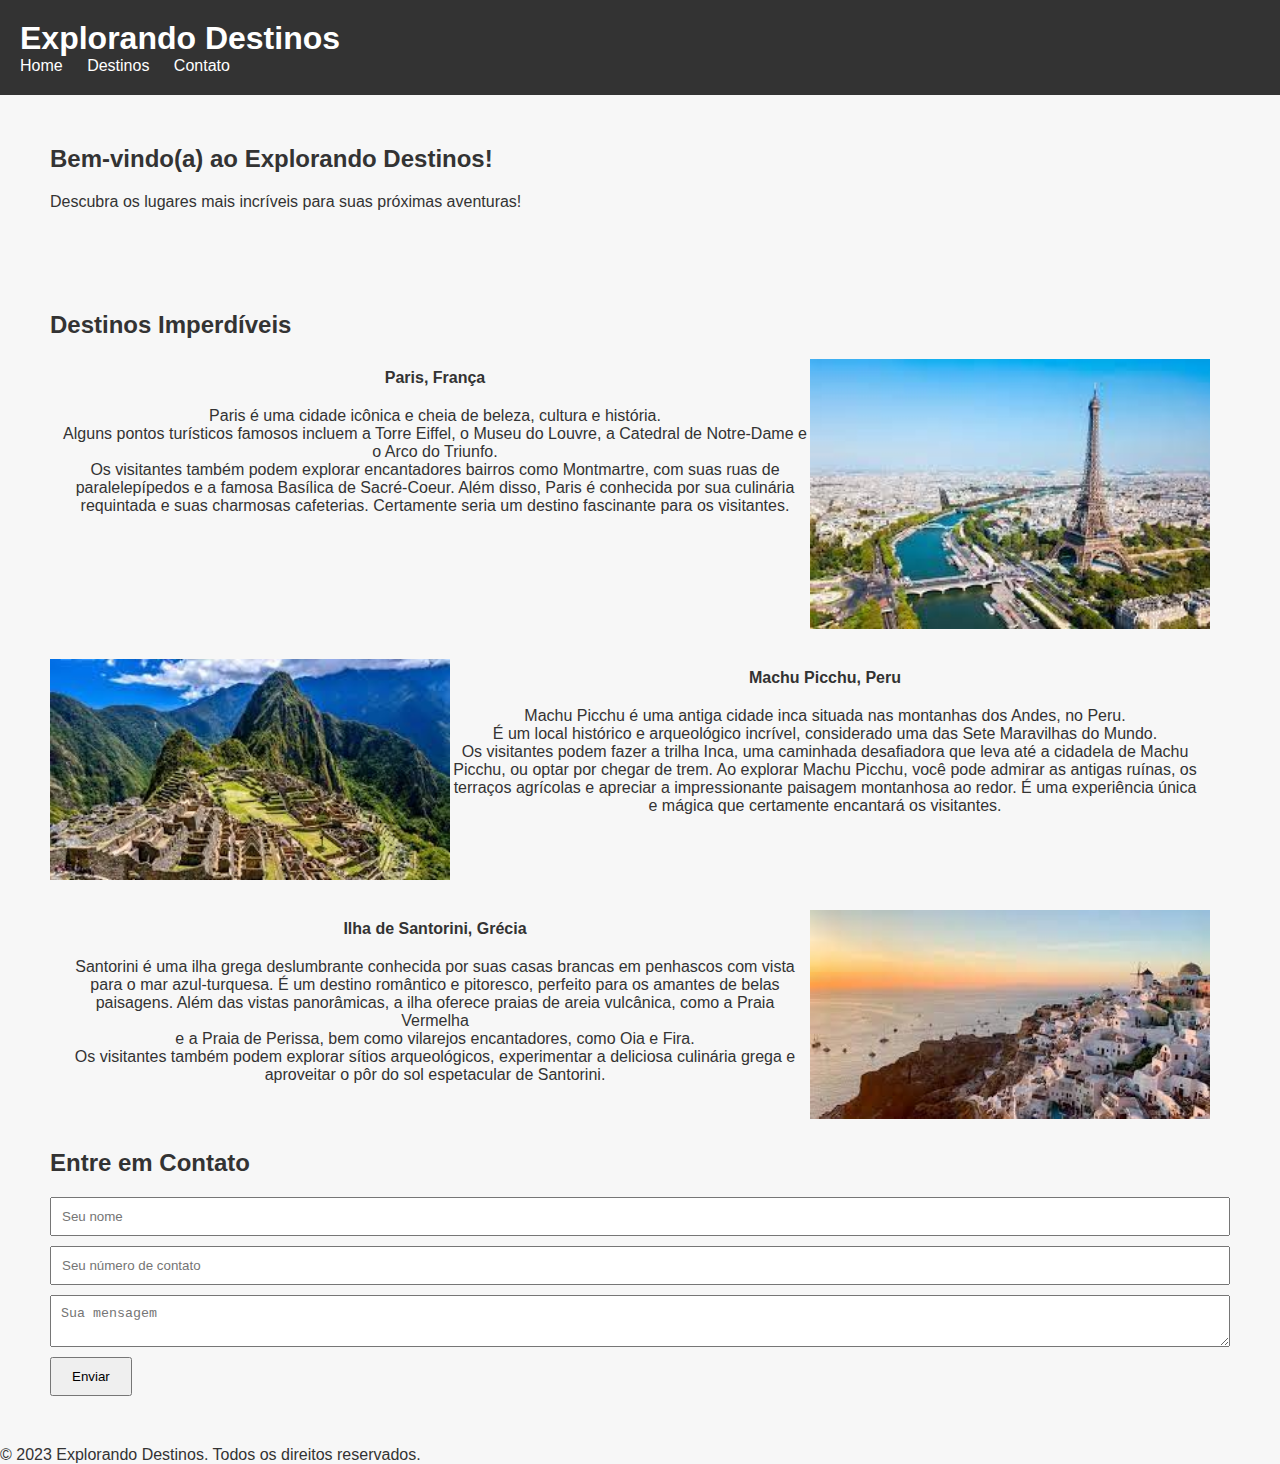
<file: index.html>
<!DOCTYPE html>
<html>
<head>
  <meta name="viewport" content="width=device-width, initial-scale=1.0">

  <title>Explorando Destinos</title>
  <link rel="stylesheet" type="text/css" href="style.css">
</head>
<body>
  <header>
    <h1>Explorando Destinos</h1>
    <nav>
      <ul>
        <li><a href="login.html">Home</a></li>
        <li><a href="#destinos">Destinos</a></li>
        <li><a href="#contato">Contato</a></li>
      </ul>
    </nav>
  </header>
  
  <section id="home">
    <h2>Bem-vindo(a) ao Explorando Destinos!</h2>
    <p>Descubra os lugares mais incríveis para suas próximas aventuras!</p>
  </section>
  
  <section id="destinos">
    <h2>Destinos Imperdíveis</h2>
    <div class="destino">
      <img src="download (2).jpg" alt="Destino 1" align="right" height="225px">
      <h3 align="right" class="conte">Paris, França</h3>
      <p align="right"class="conte">Paris é uma cidade icônica e cheia de beleza, cultura e história.<br> Alguns pontos turísticos famosos incluem a Torre Eiffel, o Museu do Louvre, a Catedral de Notre-Dame e o Arco do Triunfo.<br> Os visitantes também podem explorar encantadores bairros como Montmartre, com suas ruas de paralelepípedos e a famosa Basílica de Sacré-Coeur. Além disso, Paris é conhecida por sua culinária requintada e suas charmosas cafeterias. Certamente seria um destino fascinante para os visitantes.</p>
    </div>

    <div class="destino">
      <img src="download (1).jpg" alt="Destino 2" align="left" height="225px">
      <h3 align="left"class="conte">Machu Picchu, Peru</h3>
      <p align="left"class="conte">Machu Picchu é uma antiga cidade inca situada nas montanhas dos Andes, no Peru.<br> É um local histórico e arqueológico incrível, considerado uma das Sete Maravilhas do Mundo.<br>Os visitantes podem fazer a trilha Inca, uma caminhada desafiadora que leva até a cidadela de Machu Picchu, ou optar por chegar de trem. Ao explorar Machu Picchu, você pode admirar as antigas ruínas, os terraços agrícolas e apreciar a impressionante paisagem montanhosa ao redor. É uma experiência única e mágica que certamente encantará os visitantes.</p>
    </div>

    <div class="destino">
      <img src="download.jpg" alt="Destino 2" align="right" height="225px">
      <h3 align="right"class="conte">Ilha de Santorini, Grécia</h3>
      <p aign="right"class="conte">Santorini é uma ilha grega deslumbrante conhecida por suas casas brancas em penhascos com vista para o mar azul-turquesa. É um destino romântico e pitoresco, perfeito para os amantes de belas paisagens. Além das vistas panorâmicas, a ilha oferece praias de areia vulcânica, como a Praia Vermelha<br> e a Praia de Perissa, bem como vilarejos encantadores, como Oia e Fira.<br> Os visitantes também podem explorar sítios arqueológicos, experimentar a deliciosa culinária grega e aproveitar o pôr do sol espetacular de Santorini.</p>
    </div>
  </section>
  
  <section id="contato">
    <h2>Entre em Contato</h2>
    <form action="agradecimento.html">
      <input type="text" placeholder="Seu nome">
      <input type="number" placeholder="Seu número de contato">
      <textarea placeholder="Sua mensagem"></textarea>

      <button class="auth-button" >Enviar</button>

    </form>
  </section>
  
  <footer>
    <p>&copy; 2023 Explorando Destinos. Todos os direitos reservados.</p>
  </footer>
</body>
</html>
</file>
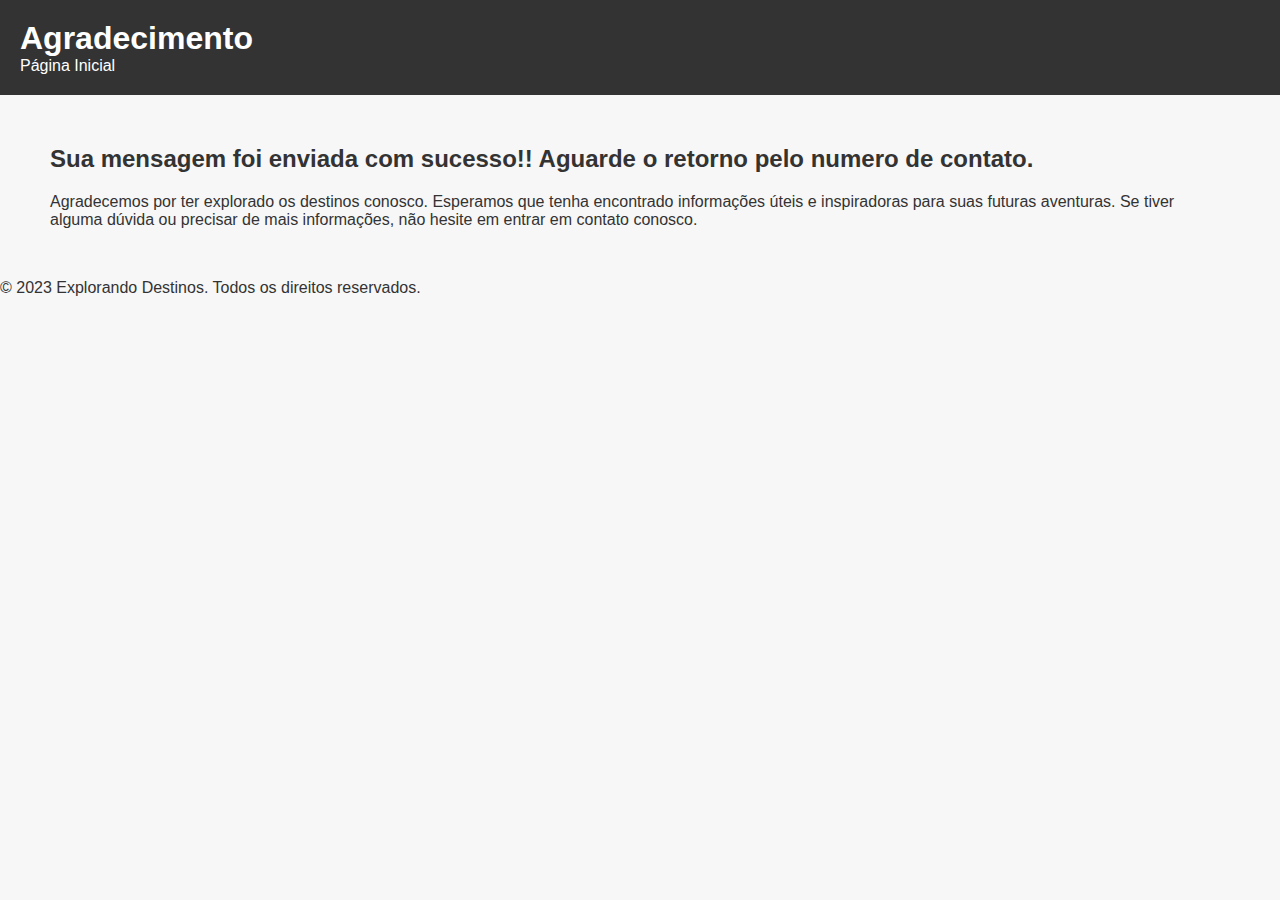
<file: agradecimento.html>
<!DOCTYPE html>
<html>
<head>
  <meta charset="UTF-8">
  <title>Agradecimento</title>
  <link rel="stylesheet" type="text/css" href="style.css">
</head>
<body>
  <header>
    <h1>Agradecimento</h1>
    <nav>
      <ul>
        <li><a href="index.html">Página Inicial</a></li>
      </ul>
    </nav>
  </header>

  <section>
    <h2>Sua mensagem foi enviada com sucesso!! Aguarde o retorno pelo numero de contato.</h2>
    <p>Agradecemos por ter explorado os destinos conosco. Esperamos que tenha encontrado informações úteis e inspiradoras para suas futuras aventuras. Se tiver alguma dúvida ou precisar de mais informações, não hesite em entrar em contato conosco.</p>
  </section>

  <footer>
    <p>&copy; 2023 Explorando Destinos. Todos os direitos reservados.</p>
  </footer>
</body>
</html>
</file>
<file: style.css>
/* Reset de estilos */
body, h1, h2, h3, p, ul, li, form, input, textarea, button {
    margin: 0;
    padding: 0;
    box-sizing: border-box;
  }
  /* Estilos para telas pequenas (por exemplo, dispositivos móveis) */
@media screen and (max-width: 600px) {
  /* Modificar o estilo do cabeçalho */
  header {
    text-align: center;
  }
  
  /* Modificar o estilo dos destinos */
  .destino {
    float: none;
    text-align: center;
    margin-bottom: 20px;
  }
  
  /* Ajustar o tamanho da imagem */
  .destino img {
    width: 100%;
    height: auto;
  }
  
  /* Aumentar o tamanho da fonte para melhor legibilidade em telas menores */
  h3, p {
    font-size: 1.2rem;
  }
}

/* Estilos para telas maiores (por exemplo, desktops) */
@media screen and (min-width: 601px) {
  /* Restaurar estilos padrão para cabeçalho */
  header {
    text-align: left;
  }
  
  /* Restaurar estilos padrão para destinos */
  .destino {
    float: left;
    text-align: justify;
    margin-right: 20px;
  }
  
  /* Restaurar tamanho da imagem padrão */
  .destino img {
    width: 225px;
    height: auto;
  }
  
  /* Restaurar tamanho da fonte padrão */
  h3, p {
    font-size: 1rem;
  }
}
  /* Estilos gerais */
  body {
    font-family: Arial, sans-serif;
    background-color: #f7f7f7;
    color: #333;
  }
  
  header {
    background-color: #333;
    color: #fff;
    padding: 20px;
  }
  
  nav ul {
    list-style-type: none;
  }
  
  nav ul li {
    display: inline;
    margin-right: 20px;
  }
  
  nav ul li a {
    text-decoration: none;
    color: #fff;
  }
  
  section {
    padding: 50px;
  }
  
  section h2 {
    margin-bottom: 20px;
  }
  
  .destino {
    margin-bottom: 30px;
  }
  
  .destino img {
    width: 100%;
    max-width: 400px;
  }
  
  form input, form textarea {
    display: block;
    margin-bottom: 10px;
    width: 100%;
    padding: 10px;
  }
  
  form button {
    padding: 10px 20px
  }

  .conte {
    text-align: center;
    padding: 10px;
  }
</file>
